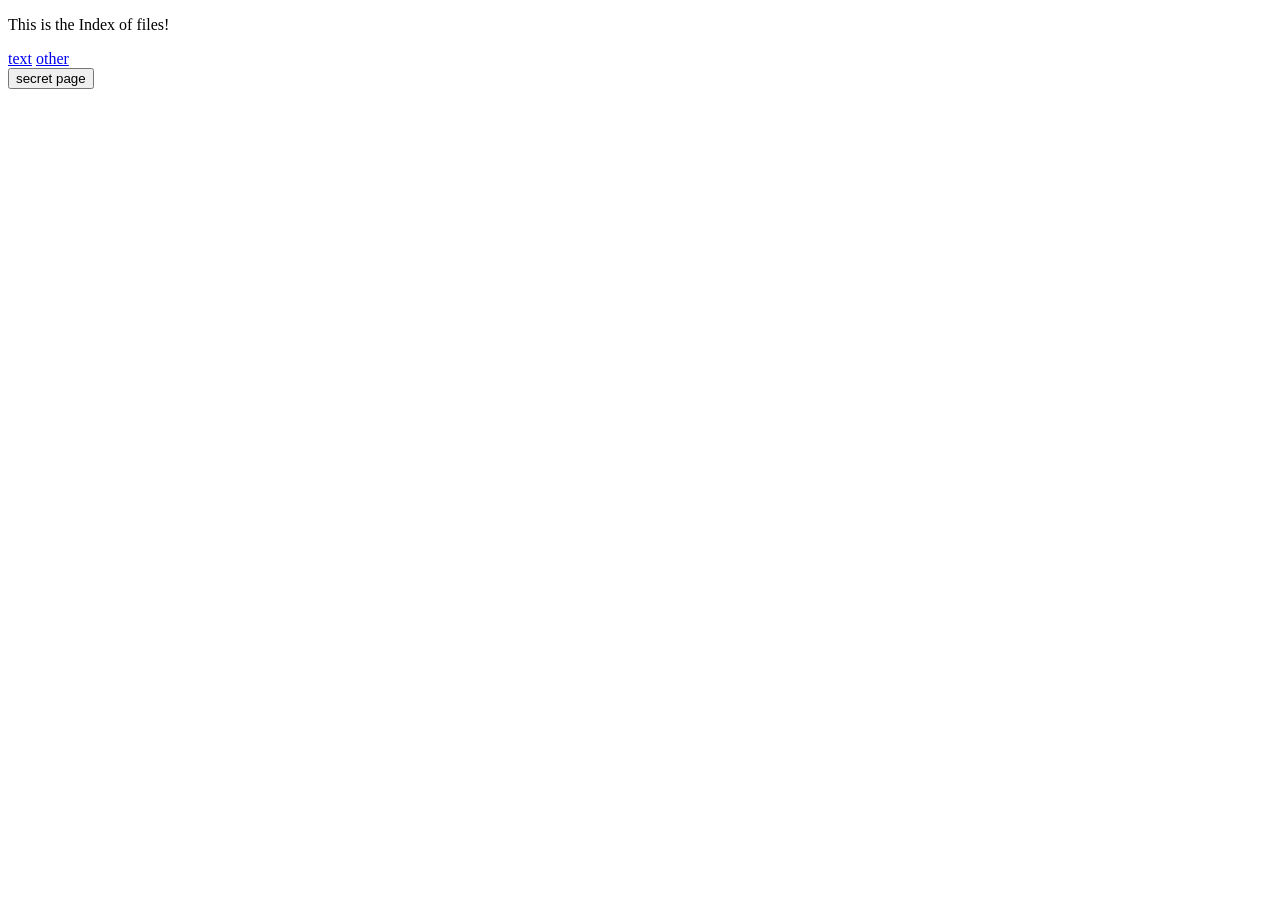
<file: www/index.html>
<!DOCTYPE html>
<html lang="en">
<head>
	<meta charset="UTF-8">
	<meta name="viewport" content="width=device-width, initial-scale=1.0">
	<title>Document</title>
</head>
<body>
	<p>This is the Index of files!</p>
	<a href="./text.html">text</a>
	<a href="./other.html">other</a>
	<form action="/secret_page" method="GET">
		<button type="secret_page">secret page</button>
	</form>
</body>
</html>
</file>
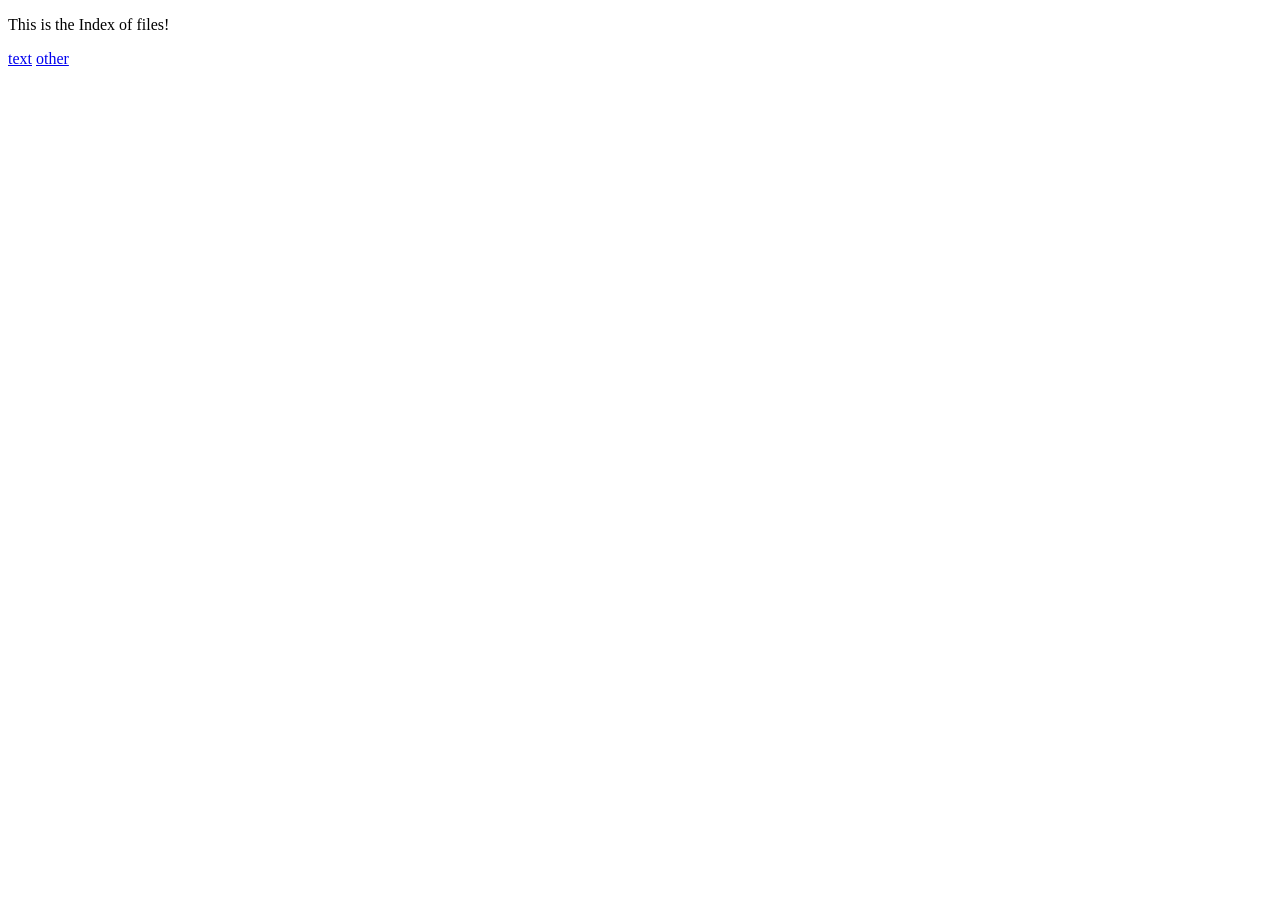
<file: www/abc/index.html>
<!DOCTYPE html>
<html lang="en">
<head>
	<meta charset="UTF-8">
	<meta name="viewport" content="width=device-width, initial-scale=1.0">
	<title>Document</title>
</head>
<body>
	<p>This is the Index of files!</p>
	<a href="./text.html">text</a>
	<a href="./other.html">other</a>
</body>
</html>
</file>
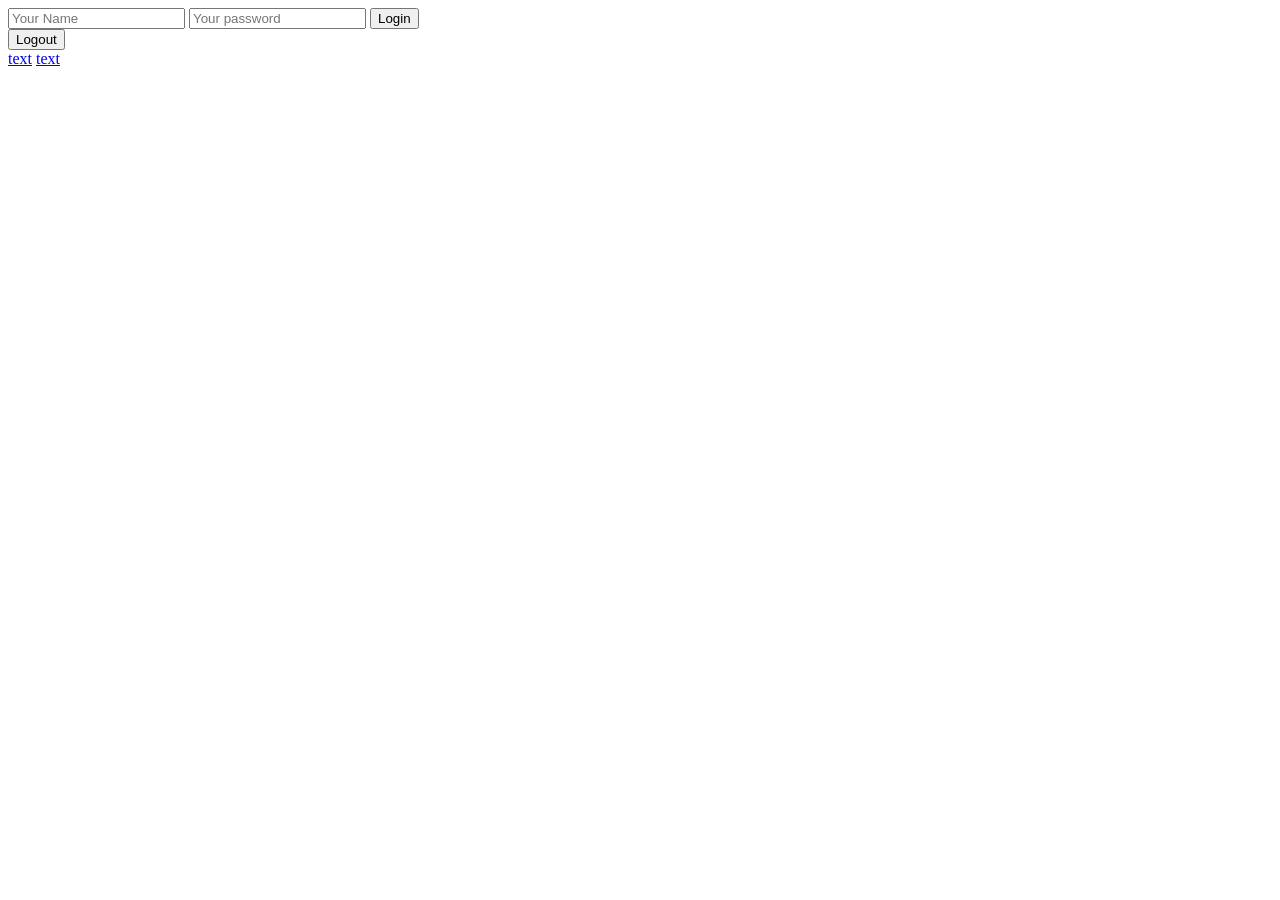
<file: www/form.html>
<!DOCTYPE html>
<html lang="en">
<head>
	<meta charset="UTF-8">
	<meta name="viewport" content="width=device-width, initial-scale=1.0">
	<title>Document</title>
</head>
<script>
  const params = new URLSearchParams(window.location.search);
  if (params.get('status') === 'login_success') {
    alert('Login successful!');
  }
  if (params.get('status') === 'logout_success'){
	alert('Logout successful!');
    // Or display a nice message in a div instead
  }
</script>
<body>
	<form action="/login" method="POST">
    	<input type="text" name="username" placeholder="Your Name">
    	<input type="text" name="password" placeholder="Your password">
		<!-- <input type="text" name="last_name" placeholder="Lastname"> -->
    	<button type="submit">Login</button>
	</form>
	<form action="/logout" method="POST">
		<button type="logout">Logout</button>
	</form>
	<a href="./text.html">text</a>
	<a href="./index.html">text</a>
</body>
</html>
</file>
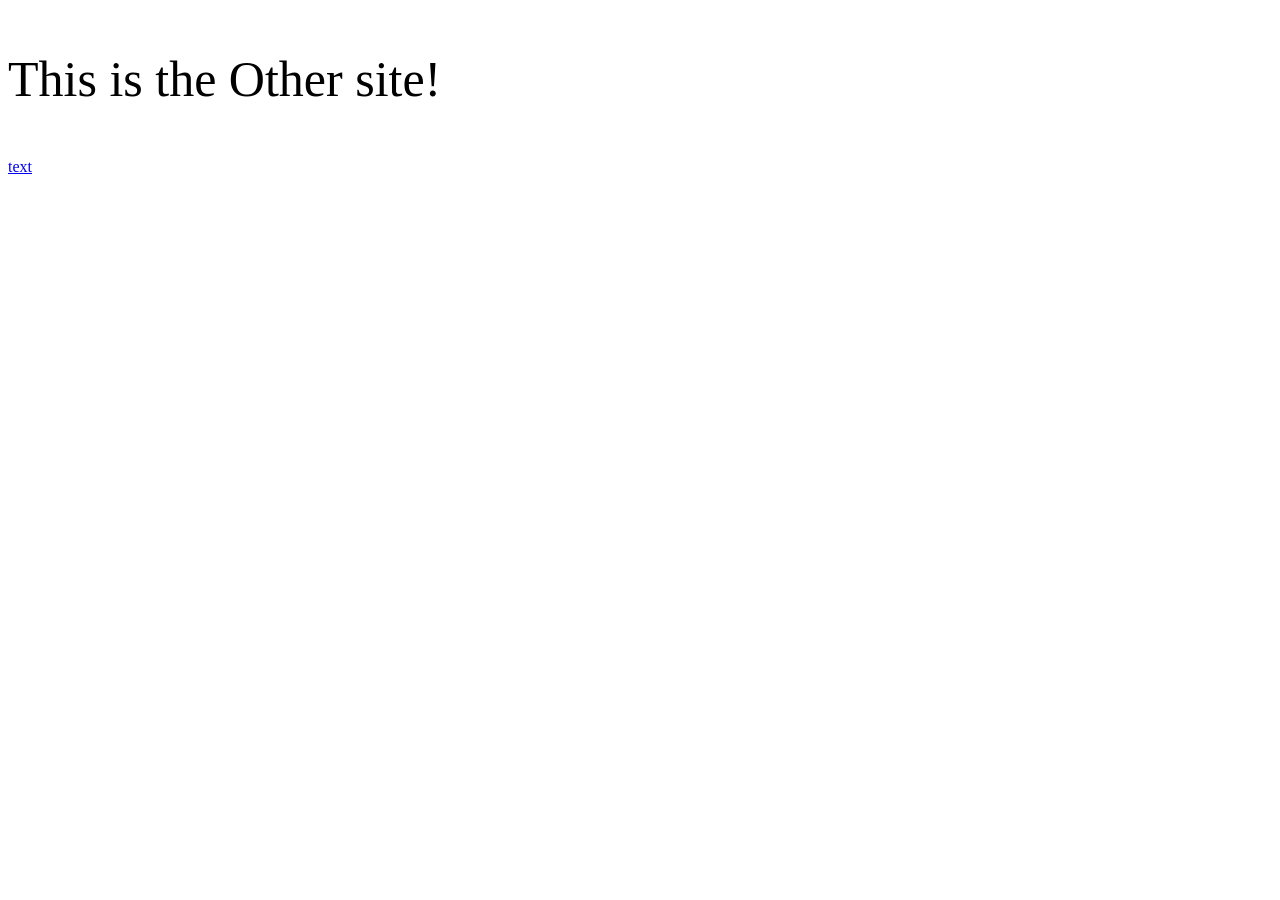
<file: www/other.html>
<!DOCTYPE html>
<html lang="en">
<head>
	<meta charset="UTF-8">
	<meta name="viewport" content="width=device-width, initial-scale=1.0">
	<title>Document</title>
	<link rel="stylesheet" href="style.css">
</head>
<body>
	<p class="big-font">This is the Other site!</p>
	<a href="./text.html">text</a>
</body>
</html>
</file>
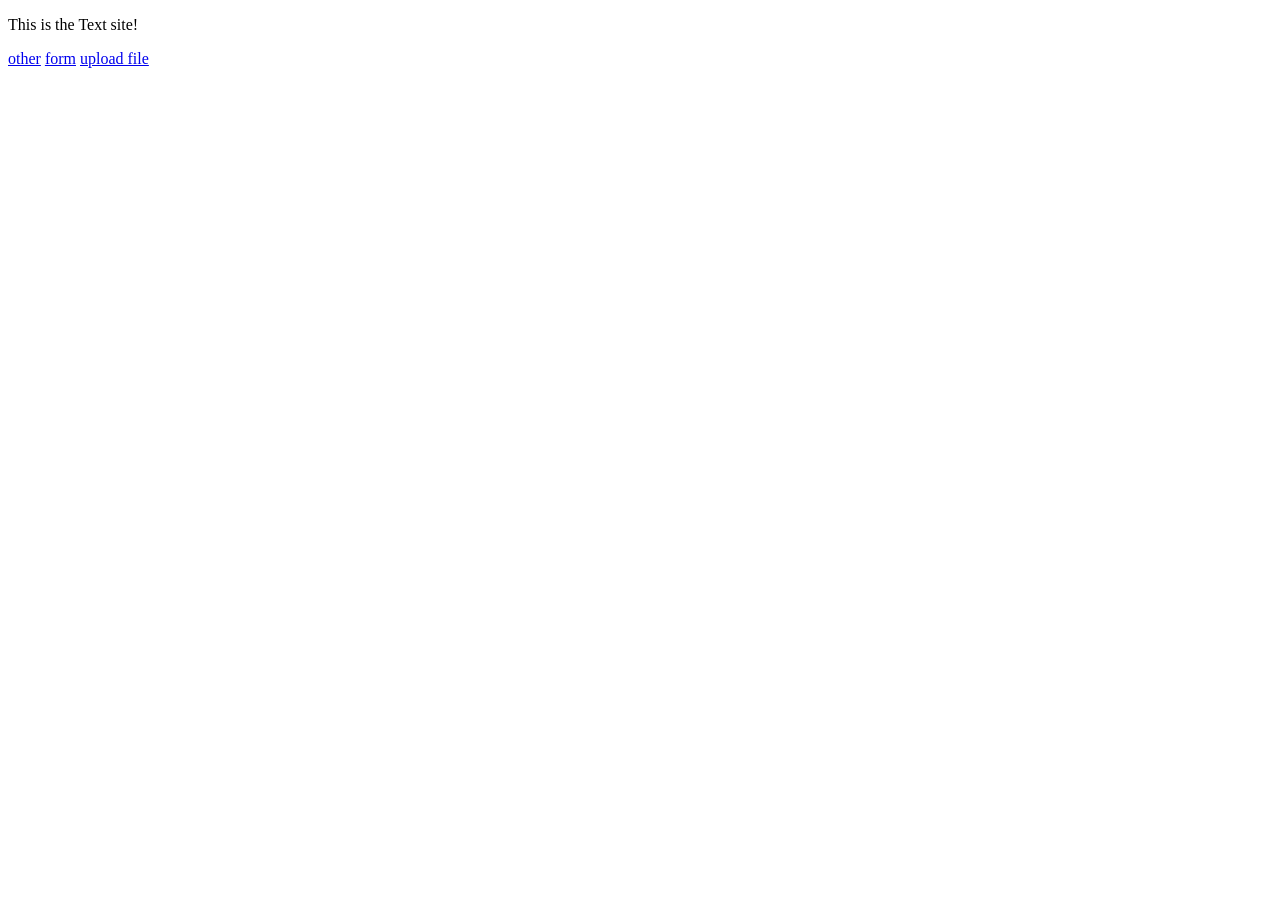
<file: www/text.html>
<!DOCTYPE html>
<html lang="en">
<head>
	<meta charset="UTF-8">
	<meta name="viewport" content="width=device-width, initial-scale=1.0">
	<title>Document</title>
</head>
<body>
	<p>This is the Text site!</p>
	<a href="./other.html">other</a>
	<a href="./form.html">form</a>
	<a href="./up_file.html">upload file</a> 
</body>
</html>
</file>
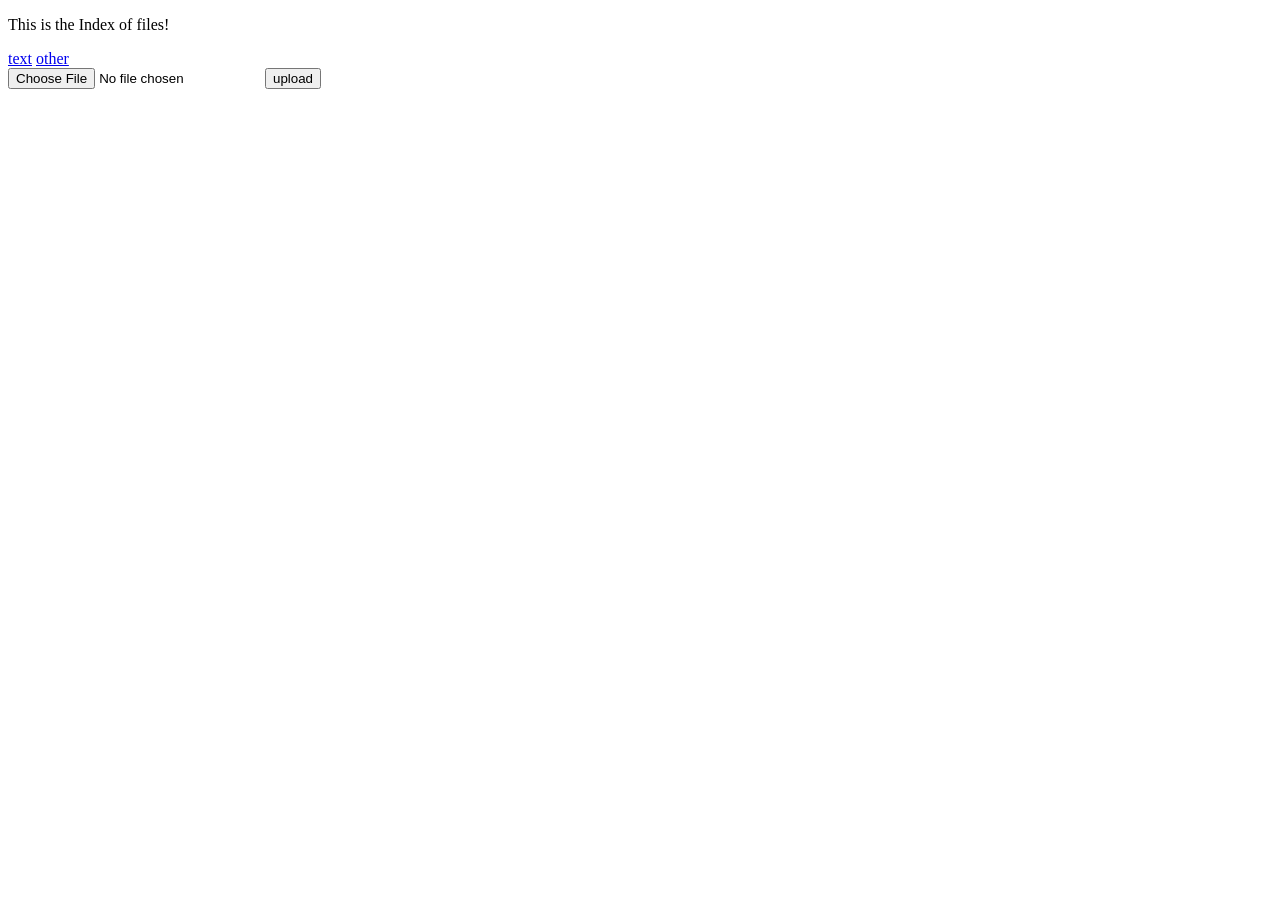
<file: www/up_file.html>
<!DOCTYPE html>
<html lang="en">
<head>
	<meta charset="UTF-8">
	<meta name="viewport" content="width=device-width, initial-scale=1.0">
	<title>Document</title>
</head>
<body>
	<p>This is the Index of files!</p>
	<a href="./text.html">text</a>
	<a href="./other.html">other</a>
	<form action="/upload" method="POST" enctype="multipart/form-data">
    <input type="file" name="myFile">
    <button type="submit">upload</button>
</form>
</body>
</html>
</file>
<file: www/style.css>
.big-font
{
	font-size: 50px;
}
</file>
